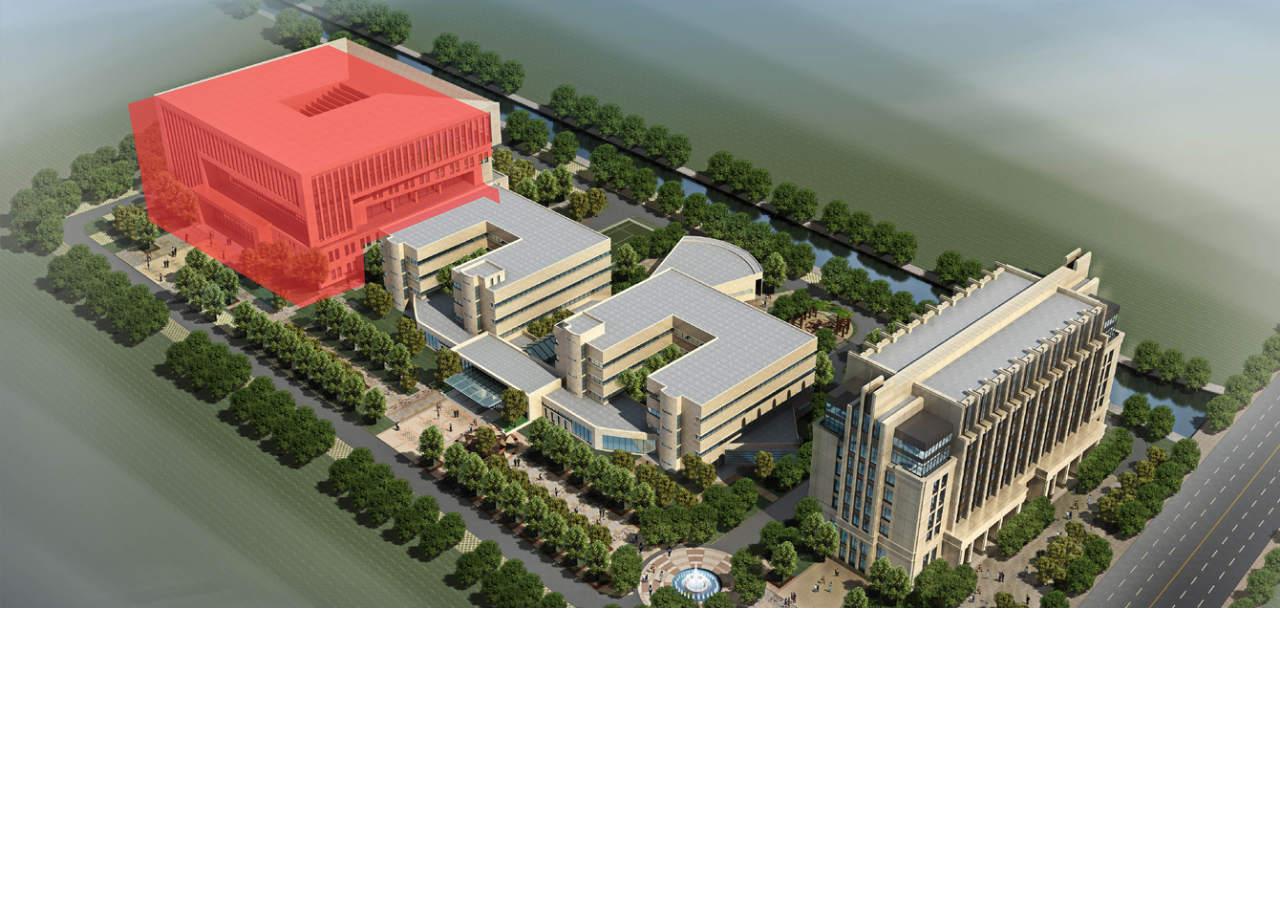
<file: index.html>
<!DOCTYPE html>
<html>
	<head>
		<meta charset="utf-8" />
		<title>3D</title>
		<link rel="stylesheet" href="css/3d.css">
	</head>
	<body>
		<img src="img/img01.png" width="100%" height="100%" />
		<img src="img/img03.png" id="blink"/>
		<div id="close" class="close"></div>
		<div id="popup">
			<img src="img/img02.png" id="showimg"/>
			<div class="left">
				<div class="showCon">
					<table class="dtable">
						<tbody>
							<tr>
								<td>温度：26°C</td>
								<td>湿度：50%</td>
							</tr>
							<tr>
								<td>CO2：无极尘</td>
								<td>PM2.5：正常</td>
							</tr>
						</tbody>
					</table>
				</div>
			</div>
			<div class="right">
				<div class="showCon">
					<table class="dtable">
						<tbody>
							<tr>
								<td>管井：26°C</td>
								<td>防火门：50%</td>
							</tr>
							<tr>
								<td>墙面：无极尘</td>
								<td>消防栓：正常</td>
							</tr>
						</tbody>
					</table>
				</div>
			</div>
			<div class="up">
				<div class="showCont">
					<table class="dtable">
						<tbody>
							<tr>
								<td>照明系统：无损坏</td>
								<td>百叶：无积尘</td>
							</tr>
							<tr>
								<td>地面卫生：整洁</td>
								<td>指示牌：无损坏</td>
							</tr>
						</tbody>
					</table>
				</div>
			</div>
			<div class="bottom">
				<div class="showCont">
					<table class="dtable">
						<tbody>
							<tr>
								<td>照明：无损坏</td>
								<td>电梯前灯：适中</td>
							</tr>
							<tr>
								<td>信箱：100PPM</td>
								<td>窗台：无积尘</td>
							</tr>
						</tbody>
					</table>
				</div>
			</div>
		</div>
	</body>
	<script type="text/javascript">
		window.onload = function () {
			var blink = document.getElementById('blink');
			var close = document.getElementById('close');
			close.style.display = 'none';
			blink.onclick = function() {
				var pop = document.getElementById('popup');
				var div = document.createElement('div');
				var showimg = document.getElementById('showimg');
				var mTop=(document.documentElement.clientHeight-500)/2;
            	var mleft=(document.documentElement.clientWidth-400)/2;
            	pop.style.display = 'block';
            	pop.style.top = mTop+"px";
            	pop.style.left = mleft+"px";
				div.className = 'shadow';
				close.style.display = 'block';
				div.style.width=document.documentElement.clientWidth;
         		div.style.height=document.documentElement.clientHeight;
				document.getElementsByTagName("body")[0].appendChild(div);
				close.onclick = function () {
					this.style.display = 'none';
					pop.style.display = 'none';
					div.style.display = 'none';
				}
			}
		}
	</script>
</html>
</file>
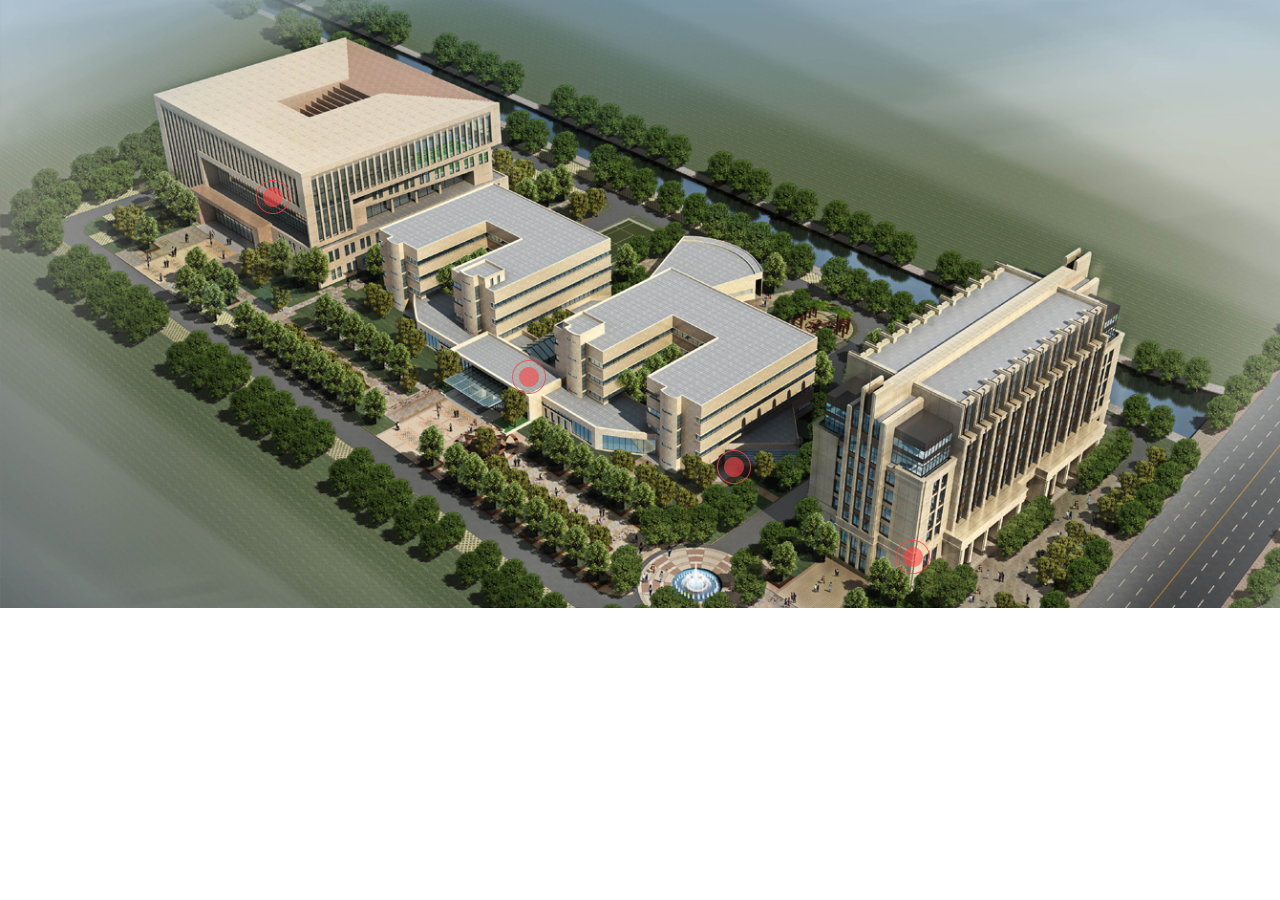
<file: index2017314.html>
<!DOCTYPE html>
<html>
	<head>
		<meta charset="utf-8" />
		<title>3D</title>
		<link rel="stylesheet" href="css/3d.css">
	</head>
	<body>
		<img src="img/img01.png" width="100%" height="100%" />
		<img src="img/red.png" class="img pos" id="pos">
		<img src="img/red.png" class="img pos1">
		<img src="img/red.png" class="img pos2">
		<img src="img/red.png" class="img pos3">
		
		<div id="popup">
			<div class="infoTip">
				<div id="closed" class="closed"></div>
				<div class="content">
					<a>一层</a>
					<p>A101-106 <span>上海新世纪科技有限公司</span></p>
					<p>A107-109 <span>上海永安高科技股份有限公司</span></p>
					<p>A201-209 <span>上海得来康德企业发展集团股份有限公司</span></p>
				</div>
				<div class="content">
					<a>二层</a>
					<p>A101-106 <span>上海新世纪科技有限公司</span></p>
					<p>A107-109 <span>上海永安高科技股份有限公司</span></p>
					<p>A201-209 <span>上海得来康德企业发展集团股份有限公司</span></p>
				</div>
				<div class="content">
					<a>三层</a>
					<p>A101-106 <span>上海新世纪科技有限公司</span></p>
					<p>A107-109 <span>上海永安高科技股份有限公司</span></p>
					<p>A201-209 <span>上海得来康德企业发展集团股份有限公司</span></p>
				</div>

			</div>
		</div>
	</body>
	<script type="text/javascript">
		window.onload = function () {
			var blink = document.getElementById('pos');
			var close = document.getElementById('closed');
			blink.onclick = function() {
				var pop = document.getElementById('popup');
				var oTop = parseInt(pos('pos').top) ;
				var oLeft = parseInt(pos('pos').left);
            	pop.style.display = 'block';
            	pop.style.top = oTop + 'px';
            	pop.style.left = oLeft + 60 + 'px' ;
				
				close.onclick = function () {
					pop.style.display = 'none';
				}
			}
			
			function pos (ev) {
				var div=document.getElementById(ev);
				var top,left;
				if(div.currentStyle){
					left = div.currentStyle.left;
					top = div.currentStyle.top;
				}
  				else if(window.getComputedStyle)
  					{
  						left = window.getComputedStyle(div,null).left;
  						top = window.getComputedStyle(div,null).top;
  					}
  				return {
  					left : left,
  					top : top
  				}
		 }

		}
	</script>
</html>
</file>
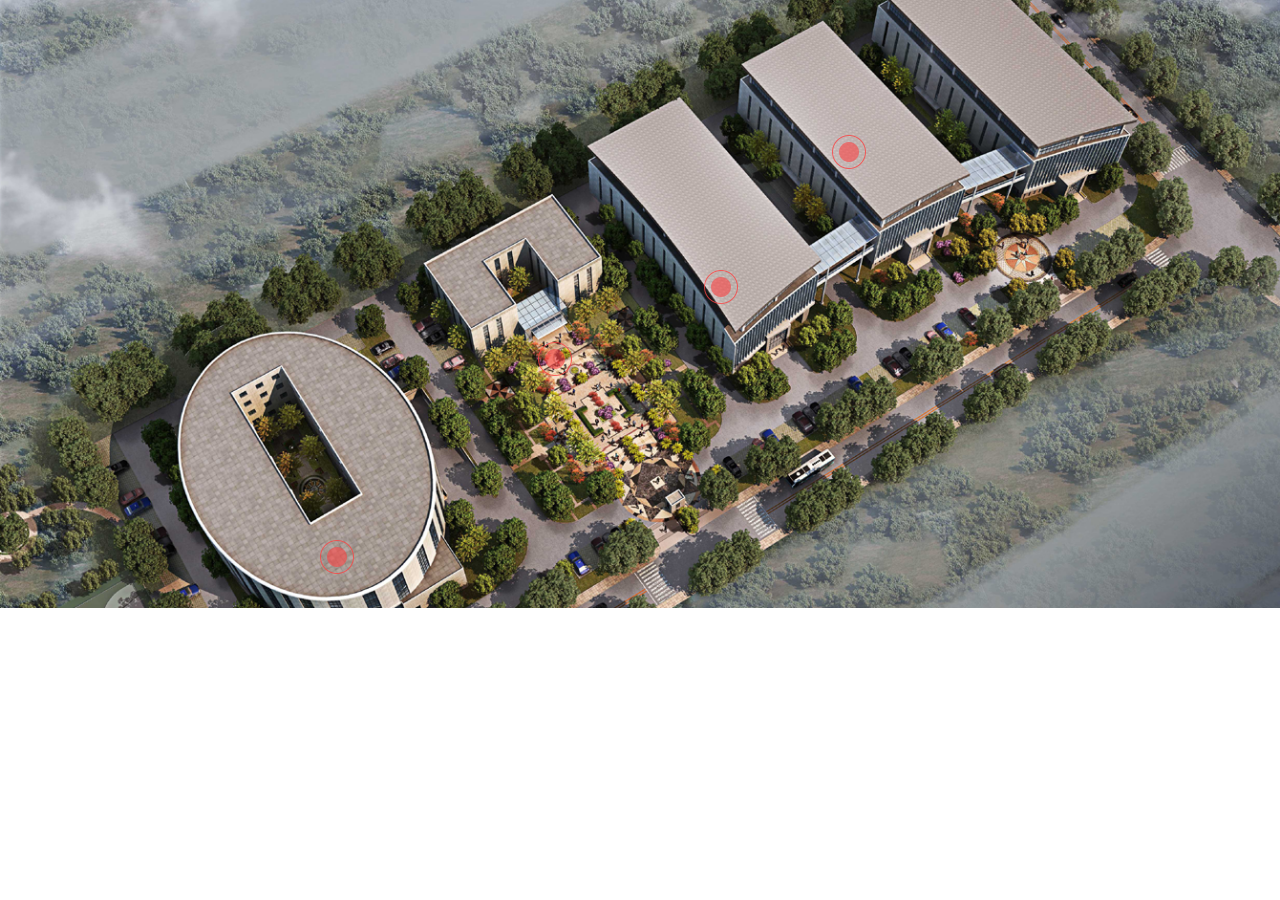
<file: index_02_2017314.html>
<!DOCTYPE html>
<html>
	<head>
		<meta charset="utf-8" />
		<title>3D</title>
		<link rel="stylesheet" href="css/3d.css">
	</head>
	<body>
		<img src="img/line.jpg" width="100%" height="100%" />
		<img src="img/red.png" class="img site" id="site">
		<img src="img/red.png" class="img site1" id="site1">
		<img src="img/red.png" class="img site2" id="site2">
		<img src="img/red.png" class="img site3" id="site3">
		
		<div id="popup">
			<div class="infoTip">
				<div id="closed" class="closed"></div>
				<div class="showContent">
				<div class="content">
					<a>一层</a>
					<p>A101-106 <span>上海新世纪科技有限公司</span></p>
					<p>A107-109 <span>上海永安高科技股份有限公司</span></p>
					<p>A201-209 <span>上海得来康德企业发展集团股份有限公司</span></p>
				</div>
				<div class="content">
					<a>二层</a>
					<p>A101-106 <span>上海新世纪科技有限公司</span></p>
					<p>A107-109 <span>上海永安高科技股份有限公司</span></p>
					<p>A201-209 <span>上海得来康德企业发展集团股份有限公司</span></p>
				</div>
				<div class="content">
					<a>三层</a>
					<p>A101-106 <span>上海新世纪科技有限公司</span></p>
					<p>A107-109 <span>上海永安高科技股份有限公司</span></p>
					<p>A201-209 <span>上海得来康德企业发展集团股份有限公司</span></p>
				</div>
				<div class="content">
					<a>三层</a>
					<p>A101-106 <span>上海新世纪科技有限公司</span></p>
					<p>A107-109 <span>上海永安高科技股份有限公司</span></p>
					<p>A201-209 <span>上海得来康德企业发展集团股份有限公司</span></p>
				</div>
				</div>
			</div>
		</div>
	</body>
	<script type="text/javascript" src="js/popJs.js"></script>
	<script type="text/javascript">
		window.onload = function () {

			new ClickFn('popup','site');
			new ClickFn('popup','site1');
			new ClickFn('popup','site2');
			new ClickFn('popup','site3');
		}
		
	</script>
</html>
</file>
<file: css/3d.css>
body { overflow: hidden; }

* { padding: 0; margin: 0; }

/* Let's get this party started */
::-webkit-scrollbar { width: 6px; }

/* Track */
::-webkit-scrollbar-track { -webkit-box-shadow: inset 0 0 6px rgba(0, 0, 0, 0.3); border-radius: 10px; }

/* Handle */
::-webkit-scrollbar-thumb { border-radius: 10px; background: black; -webkit-box-shadow: inset 0 0 6px rgba(0, 0, 0, 0.5); }

::-webkit-scrollbar-thumb:window-inactive { background: black; }

.site { top: 60%; left: 25%; }

.site1 { left: 42%; top: 38%; }

.site2 { top: 30%; left: 55%; }

.site3 { top: 15%; left: 65%; }

.pos { top: 20%; left: 20%; }

.pos1 { top: 40%; left: 40%; }

.pos2 { top: 50%; left: 56%; }

.pos3 { top: 60%; left: 70%; }

.img { width: 34px; height: 34px; position: absolute; cursor: pointer; -webkit-animation: scaleout 1.3s infinite ease-in-out; animation: scaleout 1.3s infinite ease-in-out; }

@-webkit-keyframes scaleout { 0% { -webkit-transform: scale(0.8); }
  100% { -webkit-transform: scale(1.1); opacity: 1; } }
@keyframes scaleout { 0% { transform: scale(0.8); -webkit-transform: scale(0.8); }
  100% { transform: scale(1.1); -webkit-transform: scale(1.1); opacity: 1; } }
.border { background-color: transparent; height: 60px; opacity: 1; position: absolute; width: 160px; }

.infoTip { color: #fff; background: url(../img/background.png) no-repeat; width: 428px; height: 571px; position: relative; }
.infoTip .showContent { height: 500px; overflow: auto; position: absolute; top: 40px; width: 100%; }
.infoTip .content { padding-left: 40px; padding-top: 40px; }
.infoTip .content a { border-bottom: 1px solid #3383fa; font-size: 16px; }
.infoTip .content p { line-height: 35px; font-size: 14px; }

.closed { background: url(../img/close.png) no-repeat; width: 24px; height: 24px; position: absolute; right: 12px; top: 12px; z-index: 9999; cursor: pointer; }
.closed:hover { background-image: url(../img/close-hover.png); }

#blink { width: 372px; height: 265px; position: absolute; top: 5%; left: 10%; }

.shadow { width: 100%; height: 100%; opacity: 0.8; background-color: black; position: absolute; top: 0; left: 0; z-index: 9998; }

#popup { position: absolute; display: none; z-index: 9999; }

.right, .left, .up, .bottom { width: 160px; height: 60px; background-color: transparent; opacity: 1; position: absolute; }

.right { border-bottom: 1px solid #2870db; border-right: 1px solid #2870db; top: 82%; left: -18%; }

.left { border-right: 1px solid #2870db; border-top: 1px solid #2870db; top: -8%; left: -25%; }

.up { border-top: 1px solid #2870db; border-left: 1px solid #2870db; left: 85%; top: -4%; }

.bottom { border-bottom: 1px solid #2870db; border-left: 1px solid #2870db; left: 85%; top: 64%; }

.showCon { background: url(../img/img04.png) no-repeat; width: 364px; height: 156px; position: absolute; left: -228%; }

.showCont { background: url(../img/img05.png) no-repeat; width: 364px; height: 156px; position: absolute; right: -228%; }

.dtable { width: 100%; height: 100%; cellpadding: 0; cellspacing: 10px; }
.dtable tr td { text-align: center; color: #fff; }

.close { background: url(../img/img07.png) no-repeat; width: 34px; height: 34px; position: absolute; right: 12px; top: 12px; z-index: 9999; cursor: pointer; }

.close:hover { background-image: url(../img/img06.png); }
</file>
